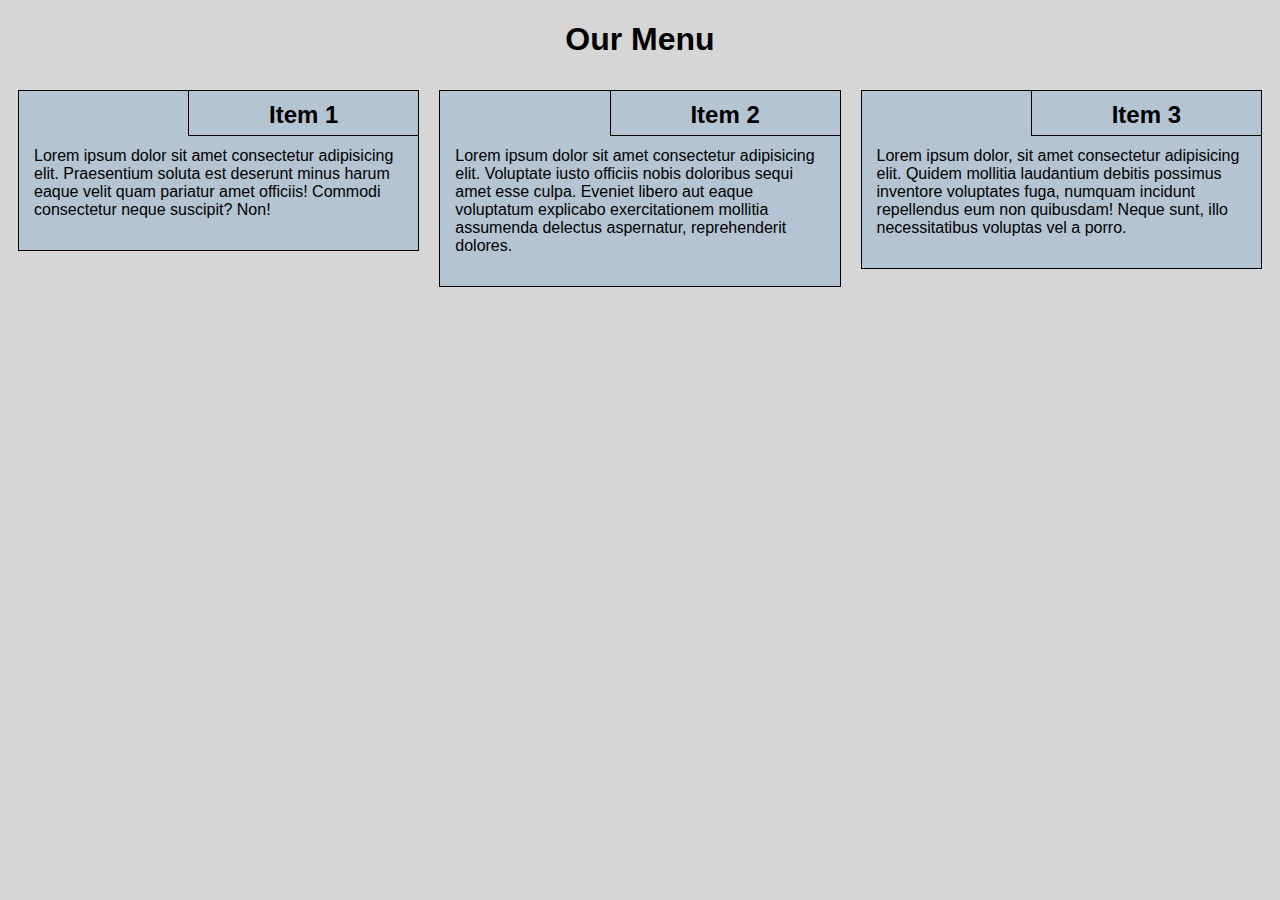
<file: assignment1.html>
<!DOCTYPE html>
<html lang="en">

<head>
    <meta charset="utf-8">
    <meta name="viewport" content="width=device-width, initial-scale=1">
    <title>Assignment Solution for Module 2</title>
    <link rel="stylesheet" href="assignment2.css">
</head>

<body>
    <h1>Our Menu</h1>
    <div class="row">
        <div class="col-lg-4 col-md-6 col-sm-12">
            <section class="item1">
                <h2>Item 1</h2>
                <p style="color: black;">
                  Lorem ipsum dolor sit amet consectetur adipisicing elit. Praesentium soluta est deserunt minus harum eaque velit quam pariatur amet officiis! Commodi consectetur neque suscipit? Non!
                </p>
            </section>
        </div>
        <div class="col-lg-4 col-md-6 col-sm-12">
            <section class="item2">
                <h2>Item 2</h2>
                <p style="color: black;">
                   Lorem ipsum dolor sit amet consectetur adipisicing elit. Voluptate iusto officiis nobis doloribus sequi amet esse culpa. Eveniet libero aut eaque voluptatum explicabo exercitationem mollitia assumenda delectus aspernatur, reprehenderit dolores.
                </p>
            </section>
        </div>
        <div class="col-lg-4 col-md-12 col-sm-12">
            <section class="item3">
                <h2>Item 3</h2>
                <p style="color: black;">
                    Lorem ipsum dolor, sit amet consectetur adipisicing elit. Quidem mollitia laudantium debitis possimus inventore voluptates fuga, numquam incidunt repellendus eum non quibusdam! Neque sunt, illo necessitatibus voluptas vel a porro.
                </p>
            </section>
        </div>
    </div>
</body>

</html>
</file>
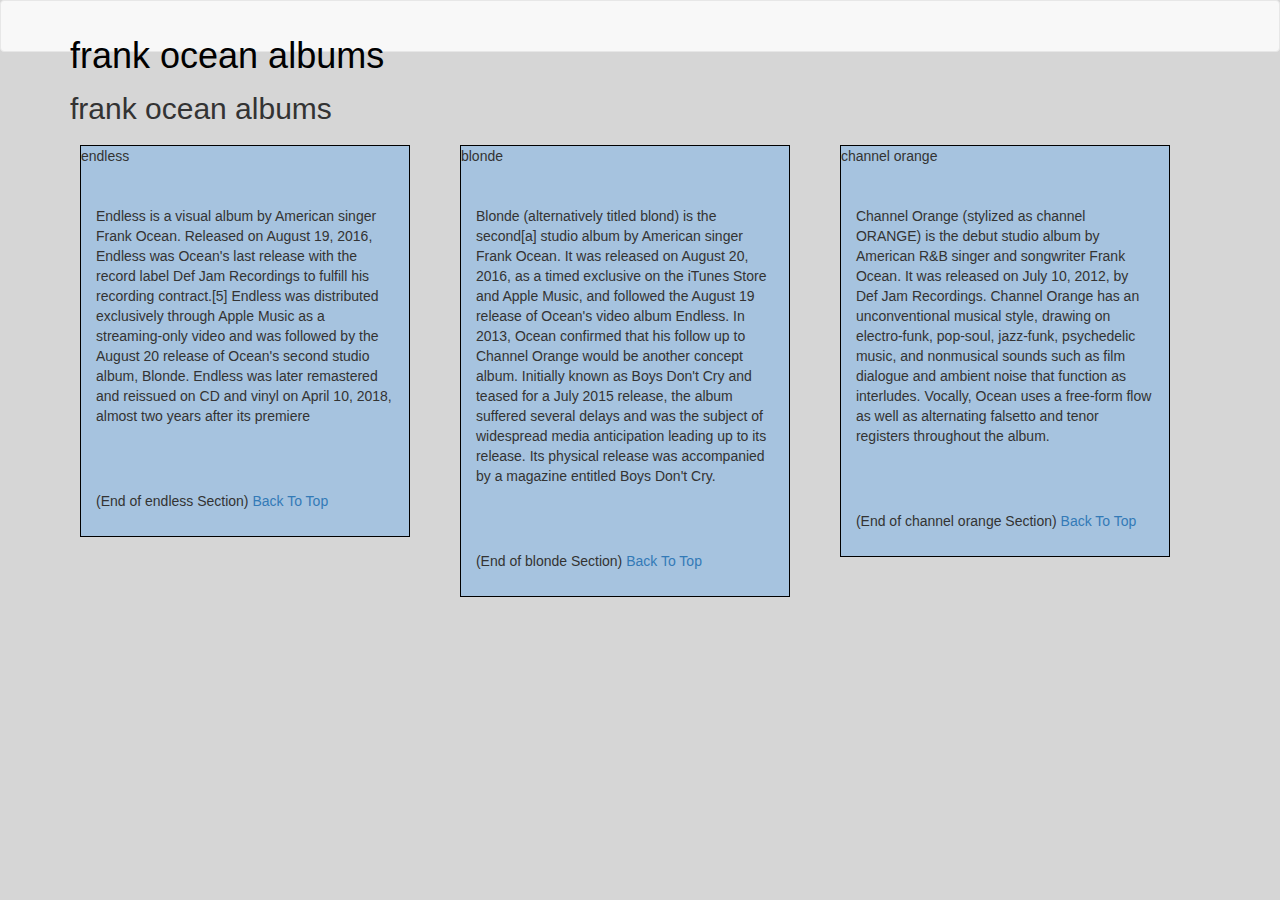
<file: assignment3.html>
<!DOCTYPE html>
<html lang="en" dir="ltr">
  <head>
    <meta charset="utf-8">

    <link rel="stylesheet" href="https://maxcdn.bootstrapcdn.com/bootstrap/3.3.7/css/bootstrap.min.css" integrity="sha384-BVYiiSIFeK1dGmJRAkycuHAHRg32OmUcww7on3RYdg4Va+PmSTsz/K68vbdEjh4u" crossorigin="anonymous">
    <link rel="stylesheet" href="style.css">
    <title></title>
  </head>
  <body>
    <header id="Back">
      <nav id="header-nav" class="navbar navbar-default">
        <div class="container">
          <div class="navbar-header" >
            <a href="index.html" class="pull-left ">
              <div id="logo-img" alt="Logo image"></div>
            </a>
            <div class="navbar-brand">
              <a href="index.html"><h1>frank ocean albums</h1></a>
            </div>

            <button type="button" class="navbar-toggle collapsed visible-xs" data-toggle="collapse" data-target="#collapsable-nav" aria-expanded="true" >
              <span class="sr-only">Toggle navigation</span>
              <span class="icon-bar"></span>
              <span class="icon-bar"></span>
              <span class="icon-bar"></span>
            </button>
          </div>
            <div id="collapsable-nav" class="collapse navbar-collapse" >
              <ul id="nav-list" class="nav navbar-nav navbar-right visible-xs text-center">
                  <li >
                    <a href="#endless">
                      <span class="glyphicon glyphicon-flash"></span>
                      <br class="hidden-xs">endless
                    </a>
                  </li>

                  <li >
                    <a href="#blonde">
                      <span class="glyphicon glyphicon-flash"></span>
                      <br class="hidden-xs">blonde
                    </a>
                  </li>

                  <li>
                    <a href="#channel orange">
                      <span class="glyphicon glyphicon-flash"></span>
                      <br class="hidden-xs">channel orange
                    </a>
                  </li>
              </ul>
          </div>

        </div>

      </nav>
    </header>

    <div id="main-content" class="container">
      <h2 >frank ocean albums</h2>
      <div class="row">
        <div class="container col-lg-4 col-md-6 col-sm-12">
          <section>
            <div id="Comp">
              endless
            </div>
            <p>Endless is a visual album by American singer Frank Ocean. Released on August 19, 2016, Endless was Ocean's last release with the record label Def Jam Recordings to fulfill his recording contract.[5] Endless was distributed exclusively through Apple Music as a streaming-only video and was followed by the August 20 release of Ocean's second studio album, Blonde. Endless was later remastered and reissued on CD and vinyl on April 10, 2018, almost two years after its premiere</p>
            <p>(End of endless Section)
            <a href="#Back">Back To Top</a></p>
          </section>
        </div>

        <div class="container col-lg-4 col-md-6 col-sm-12">
          <section>
            <div id="blonde">
              blonde
            </div>
            <p class="">Blonde (alternatively titled blond) is the second[a] studio album by American singer Frank Ocean. It was released on August 20, 2016, as a timed exclusive on the iTunes Store and Apple Music, and followed the August 19 release of Ocean's video album Endless. In 2013, Ocean confirmed that his follow up to Channel Orange would be another concept album. Initially known as Boys Don't Cry and teased for a July 2015 release, the album suffered several delays and was the subject of widespread media anticipation leading up to its release. Its physical release was accompanied by a magazine entitled Boys Don't Cry.</p>
            <p>(End of blonde Section)
            <a href="#Back">Back To Top</a></p>
          </section>
        </div>

        <div class="container col-lg-4 col-md-12 col-sm-12">
          <section style="margin-bottom: 100px">
            <div id="channel orange">
              channel orange
            </div>
            <p>Channel Orange (stylized as channel ORANGE) is the debut studio album by American R&B singer and songwriter Frank Ocean. It was released on July 10, 2012, by Def Jam Recordings.
            Channel Orange has an unconventional musical style, drawing on electro-funk, pop-soul, jazz-funk, psychedelic music, and nonmusical sounds such as film dialogue and ambient noise that function as interludes. Vocally, Ocean uses a free-form flow as well as alternating falsetto and tenor registers throughout the album. </p>
            <p>(End of channel orange Section)
            <a href="#Back">Back To Top</a></p>
          </section>
        </div>

      </div>
    </div>

    <script src="https://code.jquery.com/jquery-1.12.4.min.js" ></script>

    <script src="https://maxcdn.bootstrapcdn.com/bootstrap/3.3.7/js/bootstrap.min.js" integrity="sha384-Tc5IQib027qvyjSMfHjOMaLkfuWVxZxUPnCJA7l2mCWNIpG9mGCD8wGNIcPD7Txa" crossorigin="anonymous"></script>
  </body>
</html>
</file>
<file: assignment2.css>
* {
    box-sizing: border-box;
    font-family: Helvetica;
}

body {
    background-color: #d6d6d6;
}

h1 {
    text-align: center;
    color: black;
}

section {
    border: 1px solid black;
    background-color: #b5c4d2;
    margin: 10px;
}

section>h2 {
    float: right;
    border-bottom: 1px solid black;
    border-left: 1px solid black;
    margin: 0;
    width: 230px;
    text-align: center;
    font-style: Times;
    font-size: 24px;
    font-weight: bold;
    height: 45px;
    padding-top: 10px;
}

section.lebesgue>h2 {
    background-color: #76b8db;
}

section.fubini>h2 {
    background-color: #4f7acd;
}

section.luzin>h2 {
    color: #e2e2e2;
    background-color: #10328a;
}

section>p {
    padding: 40px 15px 15px 15px;
}

.row {
    width: 100%;
}


/* Desktop view options */

@media (min-width: 992px) {
    .col-lg-1, .col-lg-2, .col-lg-3, .col-lg-4, .col-lg-5, .col-lg-6, .col-lg-7, .col-lg-8, .col-lg-9, .col-lg-10, .col-lg-11, .col-lg-12 {
        float: left;
    }
    .col-lg-1 {
        width: 8.33%;
    }
    .col-lg-2 {
        width: 16.66%;
    }
    .col-lg-3 {
        width: 25%;
    }
    .col-lg-4 {
        width: 33.33%;
    }
    .col-lg-5 {
        width: 41.66%;
    }
    .col-lg-6 {
        width: 50%;
    }
    .col-lg-7 {
        width: 58.33%;
    }
    .col-lg-8 {
        width: 66.66%;
    }
    .col-lg-9 {
        width: 74.99%;
    }
    .col-lg-10 {
        width: 83.33%;
    }
    .col-lg-11 {
        width: 91.66%;
    }
    .col-lg-12 {
        width: 100%;
    }
}


/* Tablet view options */

@media (min-width: 768px) and (max-width: 991px) {
    .col-md-1, .col-md-2, .col-md-3, .col-md-4, .col-md-5, .col-md-6, .col-md-7, .col-md-8, .col-md-9, .col-md-10, .col-md-11, .col-md-12 {
        float: left;
    }
    .col-md-1 {
        width: 8.33%;
    }
    .col-md-2 {
        width: 16.66%;
    }
    .col-md-3 {
        width: 25%;
    }
    .col-md-4 {
        width: 33.33%;
    }
    .col-md-5 {
        width: 41.66%;
    }
    .col-md-6 {
        width: 50%;
    }
    .col-md-7 {
        width: 58.33%;
    }
    .col-md-8 {
        width: 66.66%;
    }
    .col-md-9 {
        width: 74.99%;
    }
    .col-md-10 {
        width: 83.33%;
    }
    .col-md-11 {
        width: 91.66%;
    }
    .col-md-12 {
        width: 100%;
    }
}


/* Mobile view options */

@media (max-width: 767px) {
    .col-sm-1, .col-sm-2, .col-sm-3, .col-sm-4, .col-sm-5, .col-sm-6, .col-sm-7, .col-sm-8, .col-sm-9, .col-sm-10, .col-sm-11, .col-sm-12 {
        float: left;
    }
    .col-sm-1 {
        width: 8.33%;
    }
    .col-sm-2 {
        width: 16.66%;
    }
    .col-sm-3 {
        width: 25%;
    }
    .col-sm-4 {
        width: 33.33%;
    }
    .col-sm-5 {
        width: 41.66%;
    }
    .col-sm-6 {
        width: 50%;
    }
    .col-sm-7 {
        width: 58.33%;
    }
    .col-sm-8 {
        width: 66.66%;
    }
    .col-sm-9 {
        width: 74.99%;
    }
    .col-sm-10 {
        width: 83.33%;
    }
    .col-sm-11 {
        width: 91.66%;
    }
    .col-sm-12 {
        width: 100%;
    }
}
</file>
<file: style.css>
* {
    box-sizing: border-box;
    font-family: Helvetica;
}

body {
    background-color: #d6d6d6;
}

h1 {
    text-align: center;
    color: black;
}

section {
    border: 1px solid black;
    background-color: #a6c3df;
    margin: 10px;
}

section>h2 {
    float: right;
    border-bottom: 1px solid black;
    border-left: 1px solid black;
    margin: 0;
    width: 230px;
    text-align: center;
    font-style: Times;
    font-size: 24px;
    font-weight: bold;
    height: 45px;
    padding-top: 10px;
}

section.item1>h2 {
    background-color: #11838b;
}

section.item2>h2 {
    background-color: #1751c7;
}

section.item3>h2 {
    color: #e2e2e2;
    background-color: #e430b7;
}

section>p {
    padding: 40px 15px 15px 15px;
}

.row {
    width: 100%;
}


/* Desktop view options */

@media (min-width: 992px) {
    .col-lg-1, .col-lg-2, .col-lg-3, .col-lg-4, .col-lg-5, .col-lg-6, .col-lg-7, .col-lg-8, .col-lg-9, .col-lg-10, .col-lg-11, .col-lg-12 {
        float: left;
    }
    .col-lg-1 {
        width: 8.33%;
    }
    .col-lg-2 {
        width: 16.66%;
    }
    .col-lg-3 {
        width: 25%;
    }
    .col-lg-4 {
        width: 33.33%;
    }
    .col-lg-5 {
        width: 41.66%;
    }
    .col-lg-6 {
        width: 50%;
    }
    .col-lg-7 {
        width: 58.33%;
    }
    .col-lg-8 {
        width: 66.66%;
    }
    .col-lg-9 {
        width: 74.99%;
    }
    .col-lg-10 {
        width: 83.33%;
    }
    .col-lg-11 {
        width: 91.66%;
    }
    .col-lg-12 {
        width: 100%;
    }
}


/* Tablet view options */

@media (min-width: 768px) and (max-width: 991px) {
    .col-md-1, .col-md-2, .col-md-3, .col-md-4, .col-md-5, .col-md-6, .col-md-7, .col-md-8, .col-md-9, .col-md-10, .col-md-11, .col-md-12 {
        float: left;
    }
    .col-md-1 {
        width: 8.33%;
    }
    .col-md-2 {
        width: 16.66%;
    }
    .col-md-3 {
        width: 25%;
    }
    .col-md-4 {
        width: 33.33%;
    }
    .col-md-5 {
        width: 41.66%;
    }
    .col-md-6 {
        width: 50%;
    }
    .col-md-7 {
        width: 58.33%;
    }
    .col-md-8 {
        width: 66.66%;
    }
    .col-md-9 {
        width: 74.99%;
    }
    .col-md-10 {
        width: 83.33%;
    }
    .col-md-11 {
        width: 91.66%;
    }
    .col-md-12 {
        width: 100%;
    }
}


/* Mobile view options */

@media (max-width: 767px) {
    .col-sm-1, .col-sm-2, .col-sm-3, .col-sm-4, .col-sm-5, .col-sm-6, .col-sm-7, .col-sm-8, .col-sm-9, .col-sm-10, .col-sm-11, .col-sm-12 {
        float: left;
    }
    .col-sm-1 {
        width: 8.33%;
    }
    .col-sm-2 {
        width: 16.66%;
    }
    .col-sm-3 {
        width: 25%;
    }
    .col-sm-4 {
        width: 33.33%;
    }
    .col-sm-5 {
        width: 41.66%;
    }
    .col-sm-6 {
        width: 50%;
    }
    .col-sm-7 {
        width: 58.33%;
    }
    .col-sm-8 {
        width: 66.66%;
    }
    .col-sm-9 {
        width: 74.99%;
    }
    .col-sm-10 {
        width: 83.33%;
    }
    .col-sm-11 {
        width: 91.66%;
    }
    .col-sm-12 {
        width: 100%;
    }
}
}
</file>
